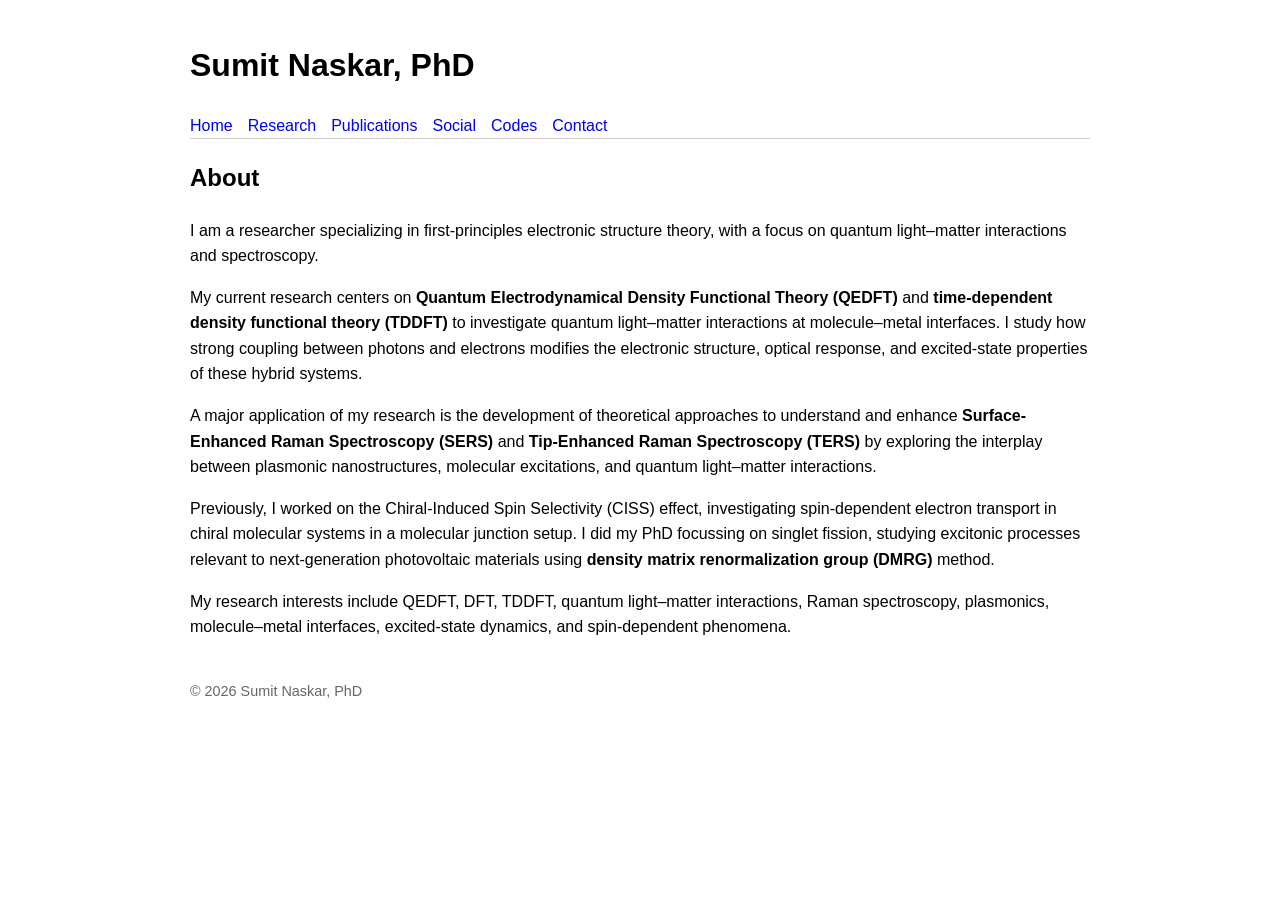
<file: index.html>
<!DOCTYPE html><html><head><meta charset="utf-8"><title>Home</title><link rel="stylesheet" href="style.css"></head><body><header><h1> Sumit Naskar, PhD</h1><nav><a href="index.html">Home</a><a href="research.html">Research</a><a href="publications.html">Publications</a><a href="social.html">Social</a><a href="codes.html">Codes</a><a href="contact.html">Contact</a></nav></header><h2>About</h2><p>
I am a researcher specializing in first-principles electronic structure theory, with a focus on quantum light–matter interactions and spectroscopy.</p>
		<p>My current research centers on <b>Quantum Electrodynamical Density Functional Theory (QEDFT)</b> and <b>time-dependent density functional theory (TDDFT)</b> to investigate quantum light–matter interactions at molecule–metal interfaces. I study how strong coupling between photons and electrons modifies the electronic structure, optical response, and excited-state properties of these hybrid systems.</p>
<p>A major application of my research is the development of theoretical approaches to understand and enhance <b>Surface-Enhanced Raman Spectroscopy (SERS)</b> and <b>Tip-Enhanced Raman Spectroscopy (TERS)</b> by exploring the interplay between plasmonic nanostructures, molecular excitations, and quantum light–matter interactions.</p>
<p>Previously, I worked on the Chiral-Induced Spin Selectivity (CISS) effect, investigating spin-dependent electron transport in chiral molecular systems in a molecular junction setup. I did my PhD focussing on singlet fission, studying excitonic processes relevant to next-generation photovoltaic materials using <b>density matrix renormalization group (DMRG)</b> method.</p>
<p>My research interests include QEDFT, DFT, TDDFT, quantum light–matter interactions, Raman spectroscopy, plasmonics, molecule–metal interfaces, excited-state dynamics, and spin-dependent phenomena.</p><footer>© 2026  Sumit Naskar, PhD</footer></body></html>
</file>
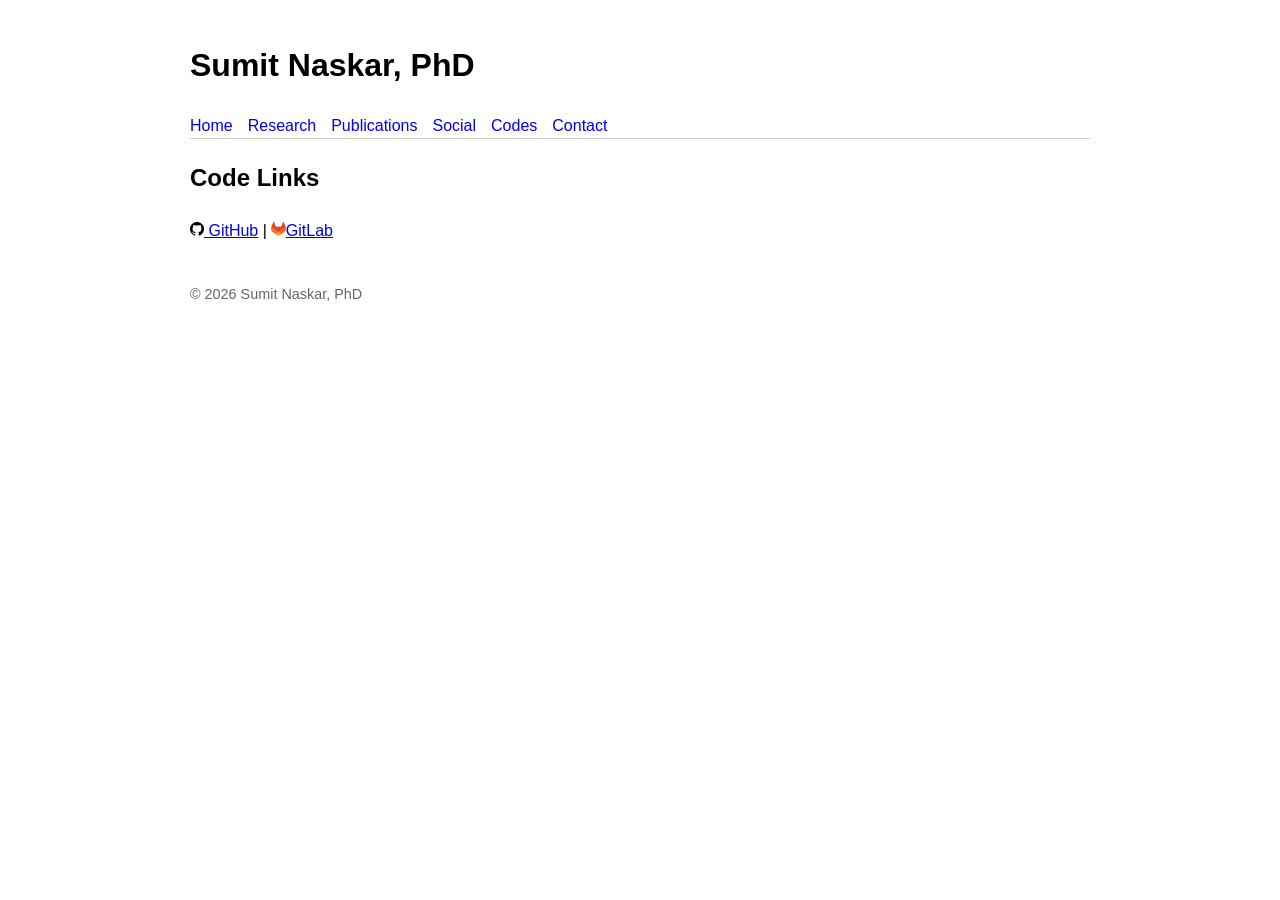
<file: codes.html>
<!DOCTYPE html><html><head><meta charset="utf-8"><title>Contact</title><link rel="stylesheet" href="style.css"></head><body><header><h1>Sumit Naskar, PhD</h1><nav><a href="index.html">Home</a><a href="research.html">Research</a><a href="publications.html">Publications</a><a href="social.html">Social</a><a href="codes.html">Codes</a><a href="contact.html">Contact</a></nav></header><h2>Code Links</h2><p><p>
  <a href="https://github.com/sumitn621/">
	 <img id="github" src="github.png" style="height:14px;width:auto;display:inline" alt="GitHub icon" />
	 GitHub</a> | <a href="https://gitlab.com/users/sumitn368/">
	 <img id="gitlab" src="gitlab.png" style="height:14px;width:auto;display:inline" alt="GitLab icon" />GitLab</a> 
		</p><footer>© 2026 Sumit Naskar, PhD</footer></body></html>
</file>
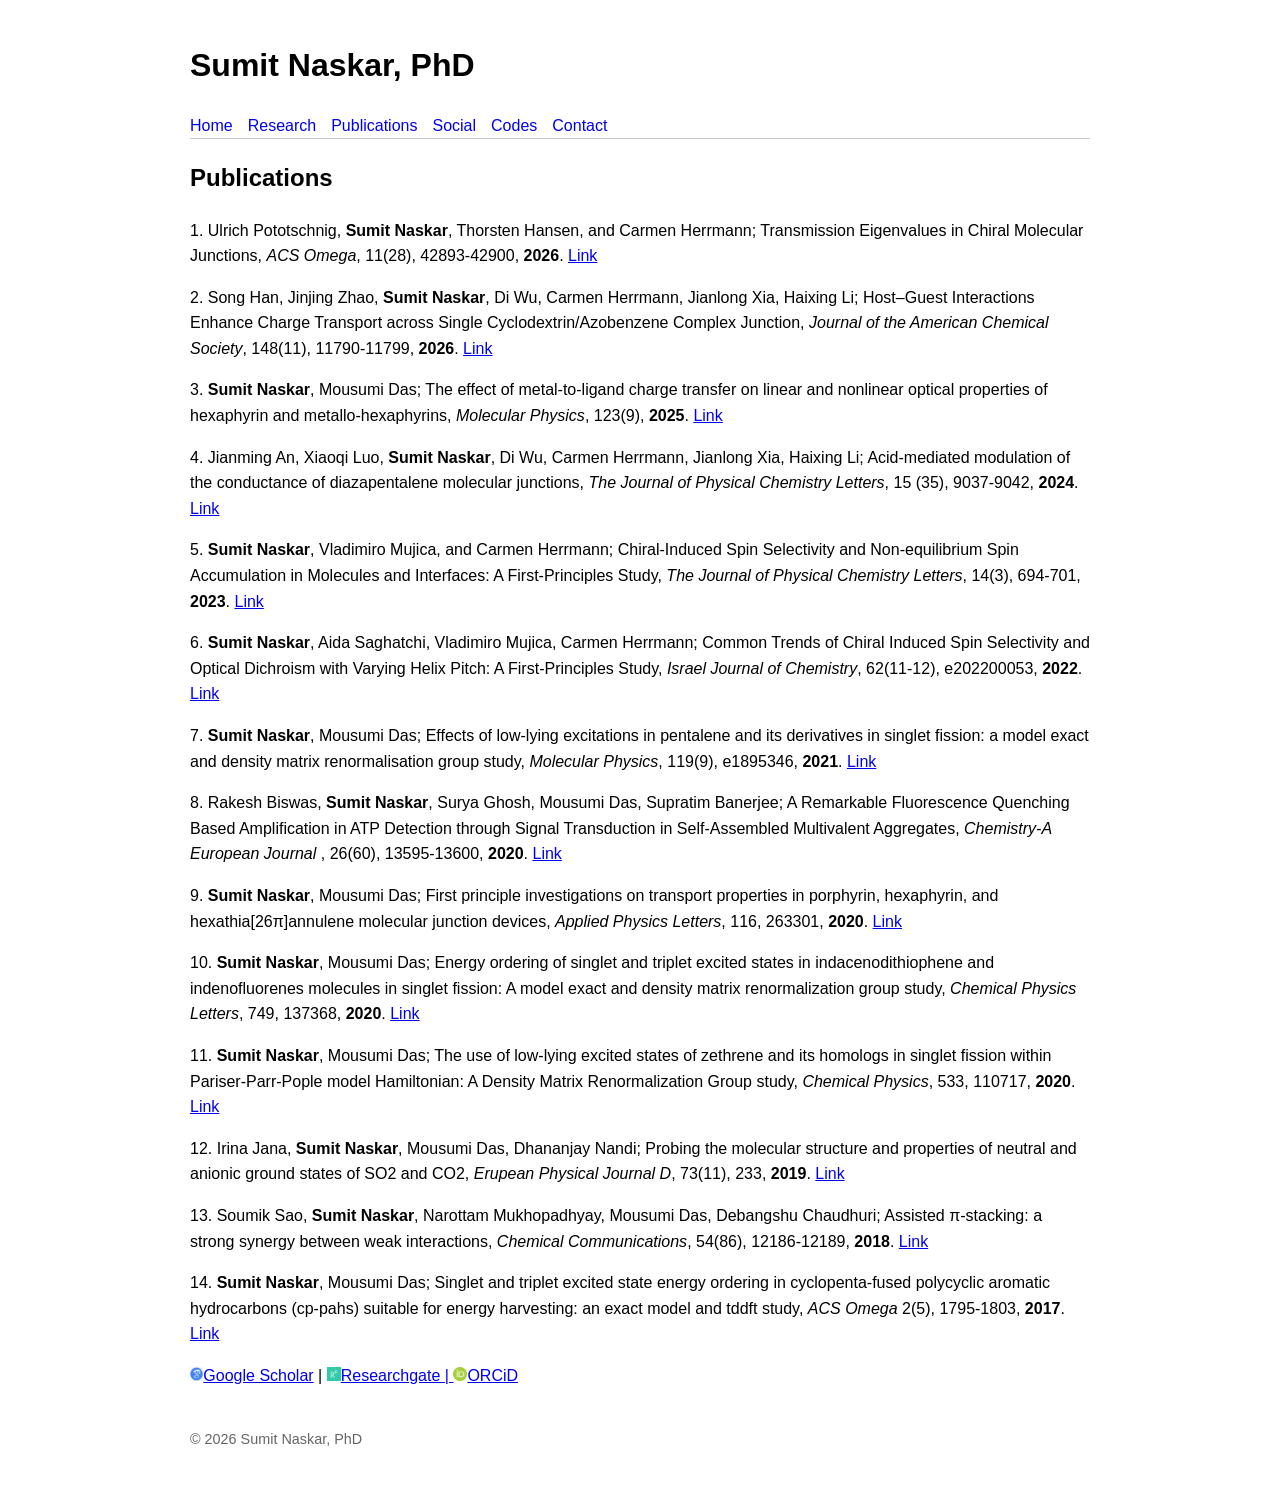
<file: publications.html>
<!DOCTYPE html><html><head><meta charset="utf-8"><title>Publications</title><link rel="stylesheet" href="style.css"></head><body><header><h1>Sumit Naskar, PhD</h1><nav><a href="index.html">Home</a><a href="research.html">Research</a><a href="publications.html">Publications</a><a href="social.html">Social</a><a href="codes.html">Codes</a><a href="contact.html">Contact</a></nav></header><h2>Publications</h2>
		<p>1. Ulrich Pototschnig, <b>Sumit Naskar</b>, Thorsten Hansen, and Carmen Herrmann; Transmission Eigenvalues in Chiral Molecular Junctions, <i>ACS Omega</i>, 11(28), 42893-42900, <b>2026</b>. <a href="https://pubs.acs.org/doi/10.1021/acsomega.6c05035">Link</a></p>
		<p>2. Song Han, Jinjing Zhao, <b>Sumit Naskar</b>, Di Wu, Carmen Herrmann, Jianlong Xia, Haixing Li; Host–Guest Interactions Enhance Charge Transport across Single Cyclodextrin/Azobenzene Complex Junction, <i>Journal of the American Chemical Society</i>, 148(11), 11790-11799, <b>2026</b>. <a href="https://pubs.acs.org/doi/full/10.1021/jacs.5c20902">Link</a></p>
		<p>3. <b>Sumit Naskar</b>, Mousumi Das; The effect of metal-to-ligand charge transfer on linear and nonlinear optical properties of hexaphyrin and metallo-hexaphyrins, <i>Molecular Physics</i>, 123(9), <b>2025</b>. <a href="https://doi.org/10.1080/00268976.2024.2386385">Link</a></p>
		<p>4. Jianming An, Xiaoqi Luo, <b>Sumit Naskar</b>, Di Wu, Carmen Herrmann, Jianlong Xia, Haixing Li; Acid-mediated modulation of the conductance of diazapentalene molecular junctions, <i>The Journal of Physical Chemistry Letters</i>, 15 (35), 9037-9042, <b>2024</b>. <a href="https://pubs.acs.org/doi/full/10.1021/acs.jpclett.4c02203">Link</a></p>
		<p>5. <b>Sumit Naskar</b>, Vladimiro Mujica, and Carmen Herrmann; Chiral-Induced Spin Selectivity and Non-equilibrium Spin Accumulation in Molecules and Interfaces: A First-Principles Study, <i>The Journal of Physical Chemistry Letters</i>, 14(3), 694-701, <b>2023</b>. <a href="https://pubs.acs.org/doi/full/10.1021/acs.jpclett.2c03747">Link</a></p>
		<p>6. <b>Sumit Naskar</b>, Aida Saghatchi, Vladimiro Mujica, Carmen Herrmann; Common Trends of Chiral Induced Spin Selectivity and Optical Dichroism with Varying Helix Pitch: A First-Principles Study, <i> Israel Journal of Chemistry</i>, 62(11-12), e202200053, <b>2022</b>. <a href="https://doi.org/10.1002/ijch.202200053">Link</a></p>
		<p>7. <b>Sumit Naskar</b>, Mousumi Das; Effects of low-lying excitations in pentalene and its derivatives in singlet fission: a model exact and density matrix renormalisation group study, <i>Molecular Physics</i>, 119(9), e1895346, <b>2021</b>. <a href="https://doi.org/10.1080/00268976.2021.1895346">Link</a></p>
		<p>8. Rakesh Biswas, <b>Sumit Naskar</b>, Surya Ghosh, Mousumi Das, Supratim Banerjee; A Remarkable Fluorescence Quenching Based Amplification in ATP Detection through Signal Transduction in Self-Assembled Multivalent Aggregates, <i> Chemistry-A European Journal </i>, 26(60), 13595-13600, <b>2020</b>. <a href="https://chemistry-europe.onlinelibrary.wiley.com/doi/full/10.1002/chem.202002648">Link</a></p>
		<p>9. <b>Sumit Naskar</b>, Mousumi Das; First principle investigations on transport properties in porphyrin, hexaphyrin, and hexathia[26π]annulene molecular junction devices, <i>Applied Physics Letters</i>, 116, 263301, <b>2020</b>. <a href="https://doi.org/10.1063/5.0004442">Link</a></p>
		<p>10. <b>Sumit Naskar</b>, Mousumi Das; Energy ordering of singlet and triplet excited states in indacenodithiophene and indenofluorenes molecules in singlet fission: A model exact and density matrix renormalization group study, <i>Chemical Physics Letters</i>, 749, 137368, <b>2020</b>. <a href="https://doi.org/10.1016/j.cplett.2020.137368">Link</a></p>
		<p>11. <b>Sumit Naskar</b>, Mousumi Das; The use of low-lying excited states of zethrene and its homologs in singlet fission within Pariser-Parr-Pople model Hamiltonian: A Density Matrix Renormalization Group study, <i> Chemical Physics</i>, 533, 110717, <b>2020</b>. <a href="https://doi.org/10.1016/j.chemphys.2020.110717">Link</a></p>
		<p>12. Irina Jana, <b>Sumit Naskar</b>, Mousumi Das, Dhananjay Nandi; Probing the molecular structure and properties of neutral and anionic ground states of SO2 and CO2, <i> Erupean Physical Journal D</i>, 73(11), 233, <b>2019</b>. <a href="https://link.springer.com/article/10.1140/epjd/e2019-100314-2">Link</a></p>
		<p>13. Soumik Sao, <b>Sumit Naskar</b>, Narottam Mukhopadhyay, Mousumi Das, Debangshu Chaudhuri; Assisted π-stacking: a strong synergy between weak interactions, <i>Chemical Communications</i>, 54(86), 12186-12189, <b>2018</b>. <a href="https://doi.org/10.1039/c8cc07207h">Link</a></p>
		<p>14. <b>Sumit Naskar</b>, Mousumi Das; Singlet and triplet excited state energy ordering in cyclopenta-fused polycyclic aromatic hydrocarbons (cp-pahs) suitable for energy harvesting: an exact model and tddft study, <i>ACS Omega</i> 2(5), 1795-1803, <b>2017</b>. <a href="https://doi.org/10.1021/acsomega.7b00278">Link</a></p>
		<a href="https://scholar.google.com/citations?user=j2s2CWAAAAAJ&hl=en"><img id="scholar" src="scholar.jpeg" style="height:14px;width:auto;display:inline" alt="Scholar icon"/>Google Scholar</a> | <a href="https://www.researchgate.net/profile/Sumit-Naskar?ev=hdr_xprf"><img id="gate" src="rg.png" style="height:14px;width:auto;display:inline" alt="RG icon" />Researchgate | <a href="https://orcid.org/0000-0002-4145-3650"><img id="orcid" src="orcid.png" style="height:14px;width:auto;display:inline" alt="ORCiD icon" />ORCiD</a></p>
		<footer>© 2026 Sumit Naskar, PhD</footer></body></html>
</file>
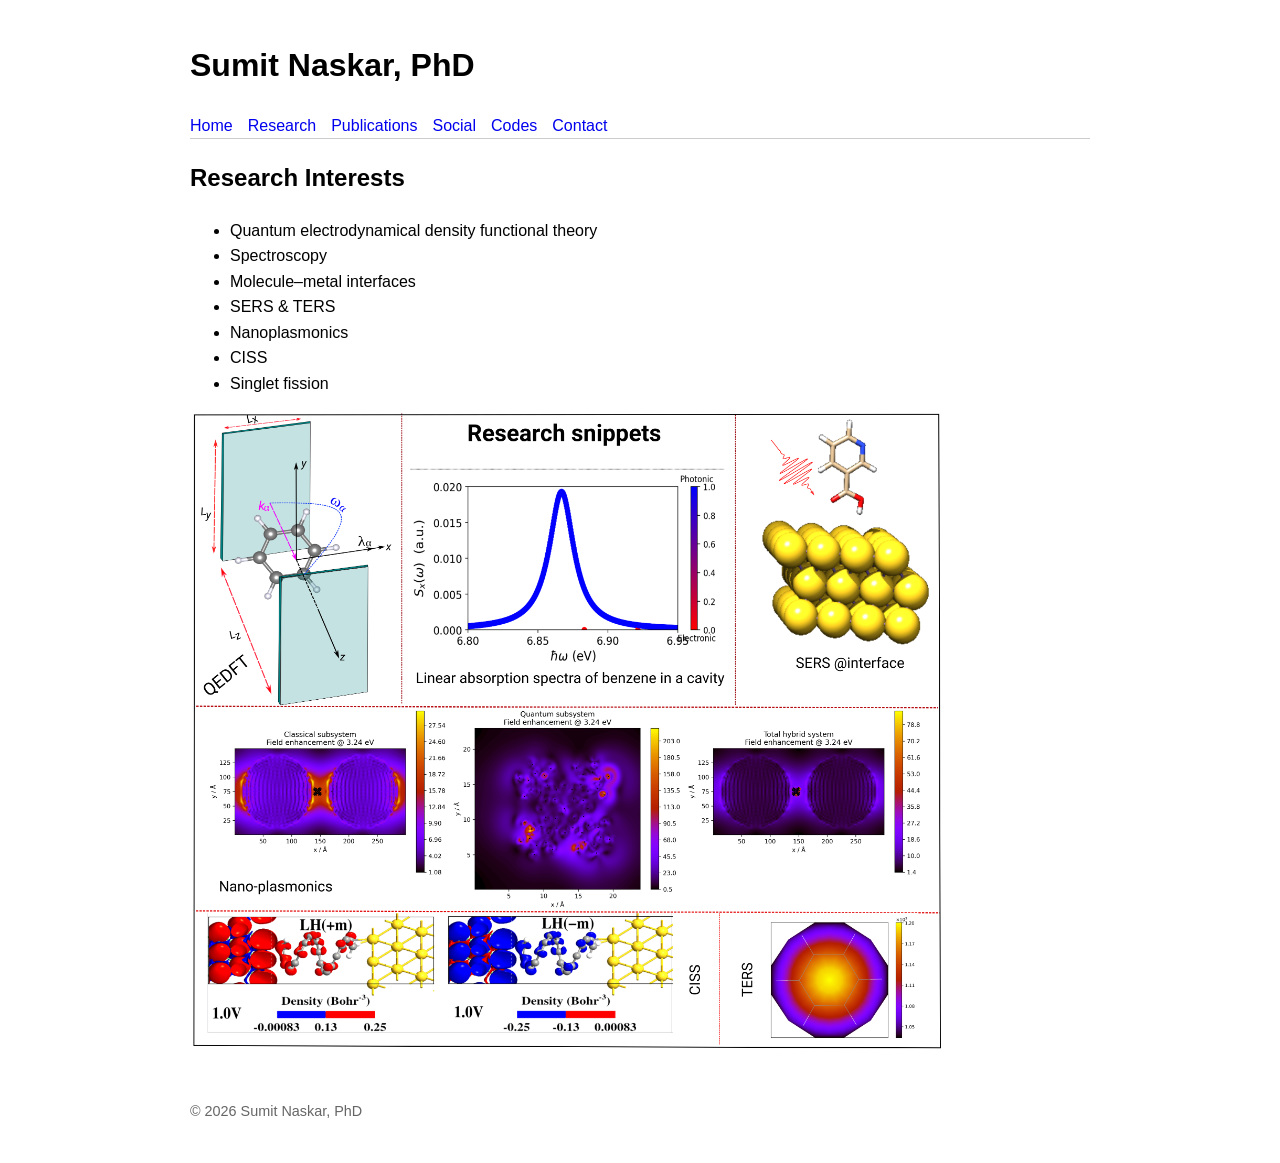
<file: research.html>
<!DOCTYPE html><html><head><meta charset="utf-8"><title>Research</title><link rel="stylesheet" href="style.css"></head><body><header><h1>Sumit Naskar, PhD</h1><nav><a href="index.html">Home</a><a href="research.html">Research</a><a href="publications.html">Publications</a><a href="social.html">Social</a><a href="codes.html">Codes</a><a href="contact.html">Contact</a></nav></header><h2>Research Interests</h2><ul><li>Quantum electrodynamical density functional theory</li><li>Spectroscopy</li><li>Molecule–metal interfaces</li><li>SERS & TERS</li><li>Nanoplasmonics</li><li>CISS</li><li>Singlet fission</li></ul><img id="scholar" src="snippets.png" style="height:640px;width:auto;display:inline" alt="snippets"/><footer>© 2026 Sumit Naskar, PhD</footer></body></html>
</file>
<file: style.css>
body{font-family:Arial,sans-serif;max-width:900px;margin:40px auto;padding:0 20px;line-height:1.6}
nav a{margin-right:15px;text-decoration:none}header{border-bottom:1px solid #ccc;margin-bottom:20px}
footer{margin-top:40px;color:#666;font-size:.9em}
</file>
